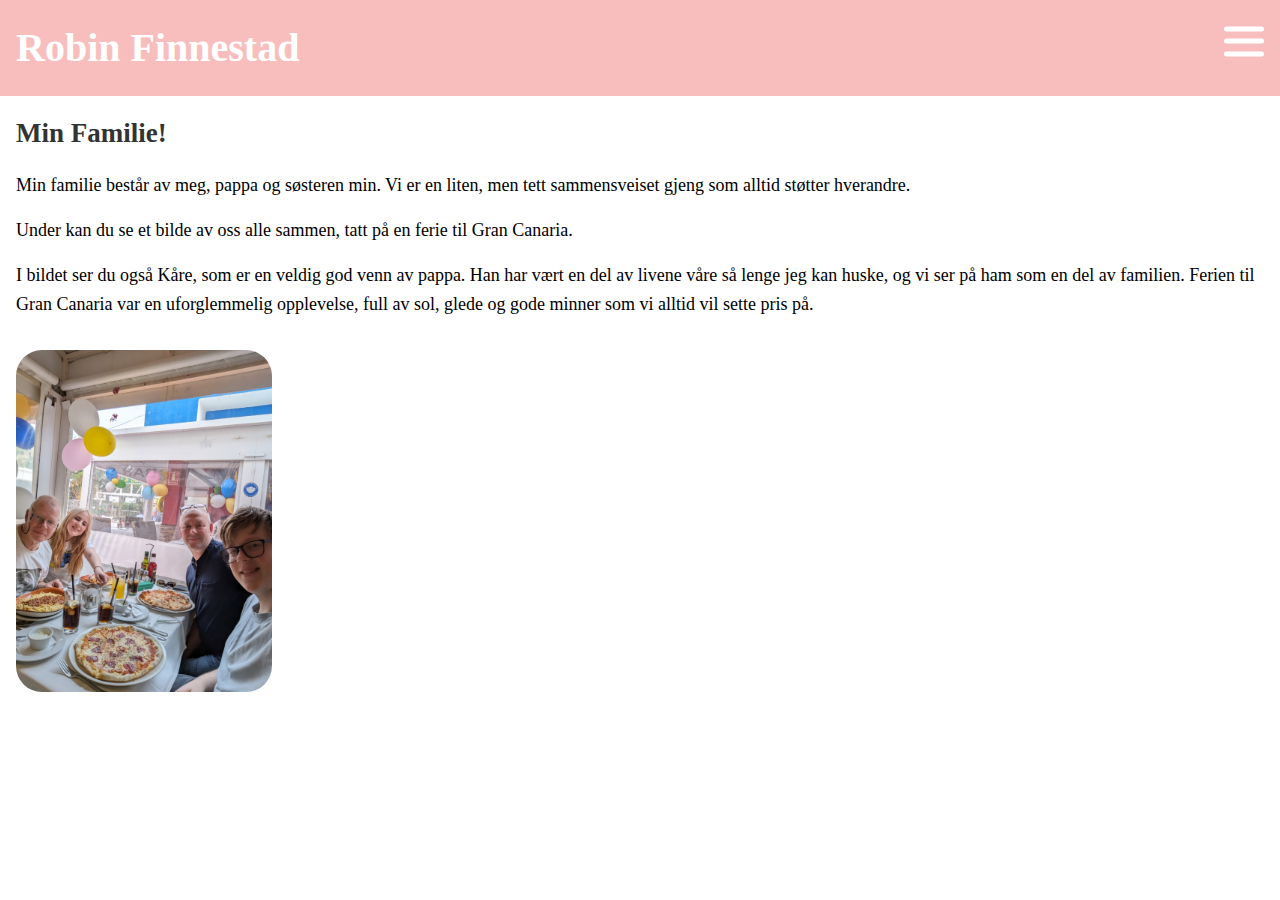
<file: Famile.html>
<!DOCTYPE html>
<html lang="en">
    <head>
        <link rel="stylesheet" href="stil2.css">
        <meta charset="UTF-8">
        <meta name="viewport" content="width=device-width, initial-scale=1.0">
        <title>Familie</title>
    </head>

    <body>



        <div class="off-screen-menu">
            <ul>
              <br>
              <li><a href="index.html">Start</a></li>
              <li><a href="Famile.html">Familie</a></li>
              <li><a href="Fremtid.html">Fremtid</a></li>
              <li><a href="Hjem.html">Hjem</a></li>
              <li><a href="Interesser.html">Interesser</a></li>
              <li><a href="Tangen.html">Skolen min</a></li>
              <li><a href="mailto:finnestadrobin@gmail.com">Kontakt Meg!!</a></li>
              <li><br></li>
              <li><h6><a href="https://www.instagram.com/robin.finnestad/">Instagram</a> | <a href="https://www.facebook.com/Robin.finnestad/">Facebook</a> | <a href="https://www.instagram.com/vennesla_su/">Vennesla SU</a></h6></li>
            </ul>
          </div>
          <nav>
            <h1><a href="index.html">Robin Finnestad</a></h1>
            <div class="ham-menu">
              <span></span>
              <span></span>
              <span></span>
            </div>
          </nav>
      
          <script src="script.js"></script>

          <h2>Min Familie!</h2>

          <p>Min familie består av meg, pappa og søsteren min. Vi er en liten, men tett sammensveiset gjeng som alltid støtter hverandre.</p>

          <p>Under kan du se et bilde av oss alle sammen, tatt på en ferie til Gran Canaria.</p>

          <p>I bildet ser du også Kåre, som er en veldig god venn av pappa. Han har vært en del av livene våre så lenge jeg kan huske, og vi ser på ham som en del av familien. Ferien til Gran Canaria var en uforglemmelig opplevelse, full av sol, glede og gode minner som vi alltid vil sette pris på.</p>


          <img width="20%" src="Media/Familie.jpg" alt="oida... bildet loadet ikke...">


    </body>
</html>
</file>
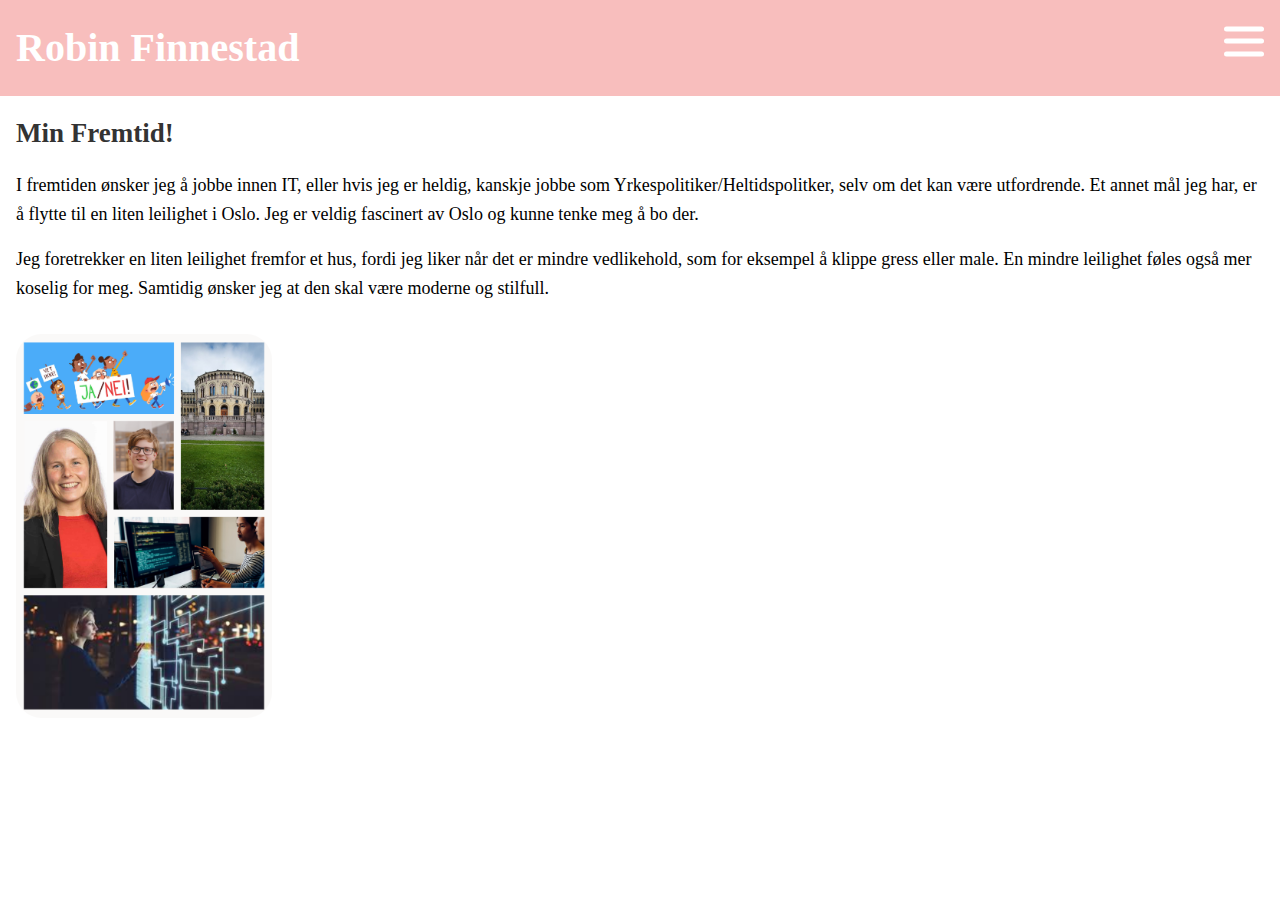
<file: Fremtid.html>
<!DOCTYPE html>
<html lang="en">
    <head>
        <link rel="stylesheet" href="stil2.css">
        <meta charset="UTF-8">
        <meta name="viewport" content="width=device-width, initial-scale=1.0">
        <title>Familie</title>
    </head>

    <body>



        <div class="off-screen-menu">
            <ul>
              <br>
              <li><a href="index.html">Start</a></li>
              <li><a href="Famile.html">Familie</a></li>
              <li><a href="Fremtid.html">Fremtid</a></li>
              <li><a href="Hjem.html">Hjem</a></li>
              <li><a href="Interesser.html">Interesser</a></li>
              <li><a href="Tangen.html">Skolen min</a></li>
              <li><a href="mailto:finnestadrobin@gmail.com">Kontakt Meg!!</a></li>
              <li><br></li>
              <li><h6><a href="https://www.instagram.com/robin.finnestad/">Instagram</a> | <a href="https://www.facebook.com/Robin.finnestad/">Facebook</a> | <a href="https://www.instagram.com/vennesla_su/">Vennesla SU</a></h6></li>
            </ul>
          </div>
          <nav>
            <h1><a href="index.html">Robin Finnestad</a></h1>
            <div class="ham-menu">
              <span></span>
              <span></span>
              <span></span>
            </div>
          </nav>
      
          <script src="script.js"></script>

          <h2>Min Fremtid!</h2>

          <p>I fremtiden ønsker jeg å jobbe innen IT, eller hvis jeg er heldig, kanskje jobbe som Yrkespolitiker/Heltidspolitker, selv om det kan være utfordrende. Et annet mål jeg har, er å flytte til en liten leilighet i Oslo. Jeg er veldig fascinert av Oslo og kunne tenke meg å bo der.</p>

          <p>Jeg foretrekker en liten leilighet fremfor et hus, fordi jeg liker når det er mindre vedlikehold, som for eksempel å klippe gress eller male. En mindre leilighet føles også mer koselig for meg. Samtidig ønsker jeg at den skal være moderne og stilfull.</p>

          <img width="20%" src="Media/Fremtid.png" alt="oida... bildet loadet ikke...">
    </body>
</html>
</file>
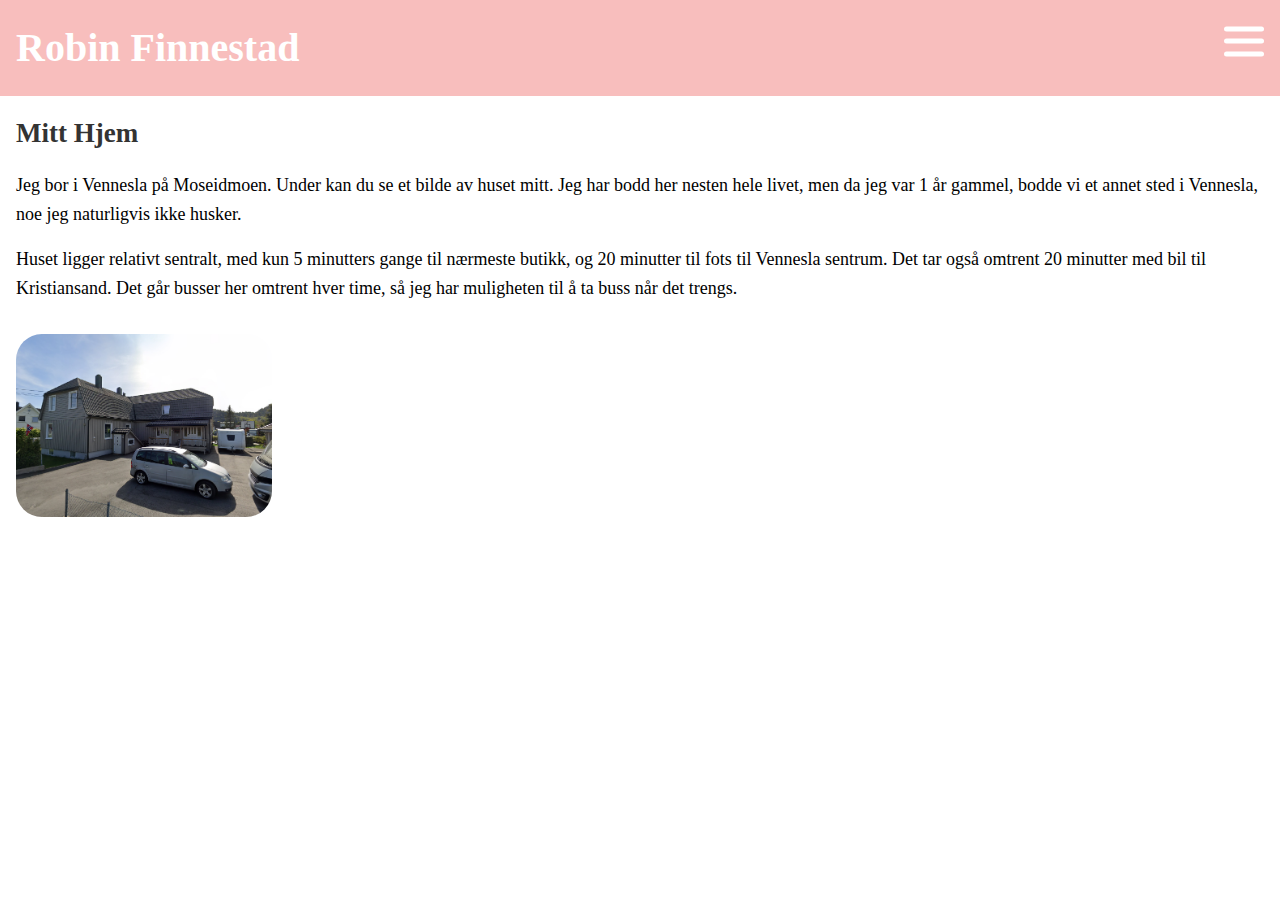
<file: Hjem.html>
<!DOCTYPE html>
<html lang="en">
    <head>
        <link rel="stylesheet" href="stil2.css">
        <meta charset="UTF-8">
        <meta name="viewport" content="width=device-width, initial-scale=1.0">
        <title>Familie</title>
    </head>

    <body>

        <div class="off-screen-menu">
            <ul>
              <br>
              <li><a href="index.html">Start</a></li>
              <li><a href="Famile.html">Familie</a></li>
              <li><a href="Fremtid.html">Fremtid</a></li>
              <li><a href="Hjem.html">Hjem</a></li>
              <li><a href="Interesser.html">Interesser</a></li>
              <li><a href="Tangen.html">Skolen min</a></li>
              <li><a href="mailto:finnestadrobin@gmail.com">Kontakt Meg!!</a></li>
              <li><br></li>
              <li><h6><a href="https://www.instagram.com/robin.finnestad/">Instagram</a> | <a href="https://www.facebook.com/Robin.finnestad/">Facebook</a> | <a href="https://www.instagram.com/vennesla_su/">Vennesla SU</a></h6></li>
            </ul>
          </div>
          <nav>
            <h1><a href="index.html">Robin Finnestad</a></h1>
            <div class="ham-menu">
              <span></span>
              <span></span>
              <span></span>
            </div>
          </nav>
      
          <script src="script.js"></script>



          <h2>Mitt Hjem</h2>

          <p>Jeg bor i Vennesla på Moseidmoen. Under kan du se et bilde av huset mitt. Jeg har bodd her nesten hele livet, men da jeg var 1 år gammel, bodde vi et annet sted i Vennesla, noe jeg naturligvis ikke husker.</p>

          <p>Huset ligger relativt sentralt, med kun 5 minutters gange til nærmeste butikk, og 20 minutter til fots til Vennesla sentrum. Det tar også omtrent 20 minutter med bil til Kristiansand. Det går busser her omtrent hver time, så jeg har muligheten til å ta buss når det trengs.</p>

          <img width="20%" src="Media/Hjem.png" alt="oida... bildet loadet ikke...">

    </body>
</html>
</file>
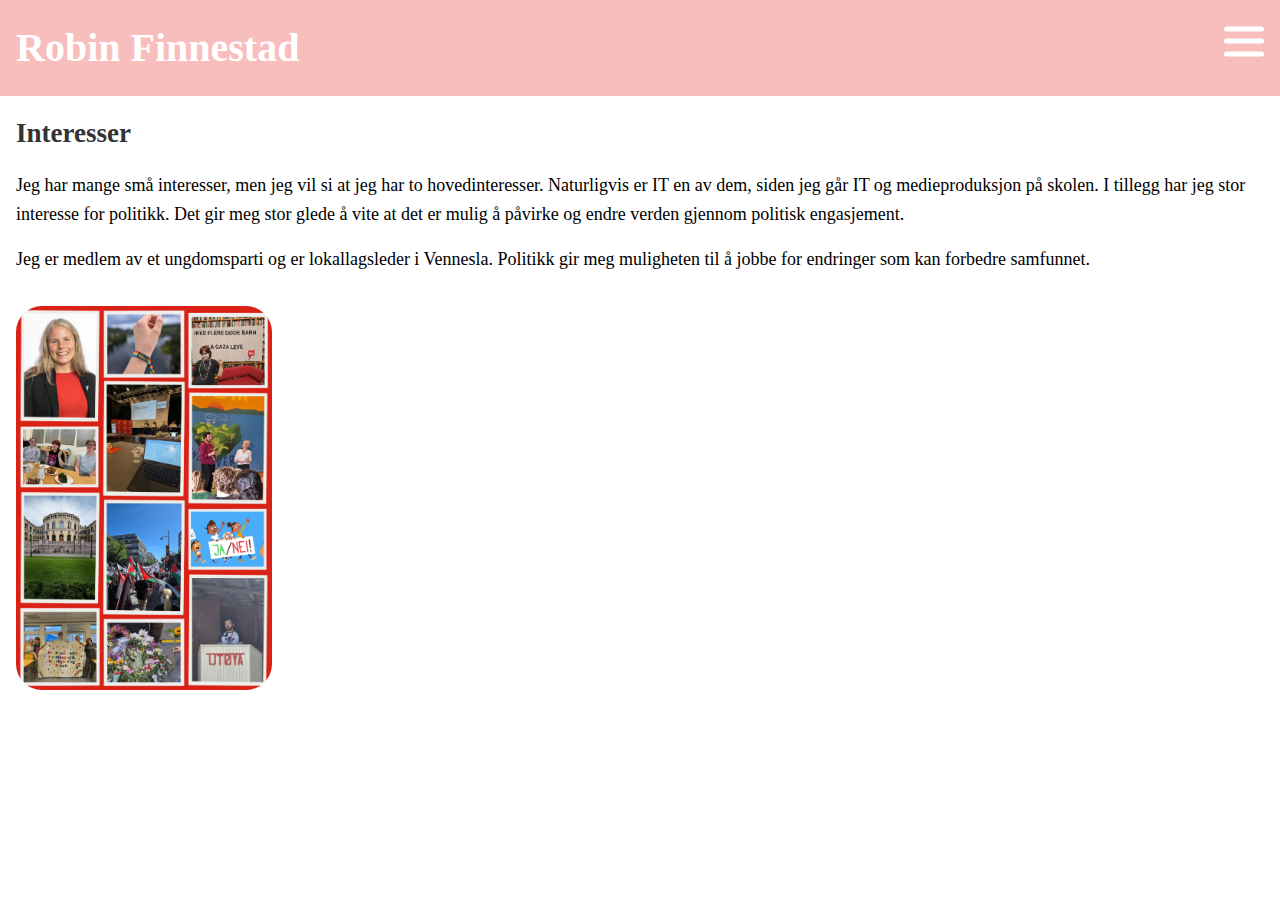
<file: Interesser.html>
<!DOCTYPE html>
<html lang="en">
    <head>
        <link rel="stylesheet" href="stil2.css">
        <meta charset="UTF-8">
        <meta name="viewport" content="width=device-width, initial-scale=1.0">
        <title>Familie</title>
    </head>

    <body>



        <div class="off-screen-menu">
            <ul>
              <br>
              <li><a href="index.html">Start</a></li>
              <li><a href="Famile.html">Familie</a></li>
              <li><a href="Fremtid.html">Fremtid</a></li>
              <li><a href="Hjem.html">Hjem</a></li>
              <li><a href="Interesser.html">Interesser</a></li>
              <li><a href="Tangen.html">Skolen min</a></li>
              <li><a href="mailto:finnestadrobin@gmail.com">Kontakt Meg!!</a></li>
              <li><br></li>
              <li><h6><a href="https://www.instagram.com/robin.finnestad/">Instagram</a> | <a href="https://www.facebook.com/Robin.finnestad/">Facebook</a> | <a href="https://www.instagram.com/vennesla_su/">Vennesla SU</a></h6></li>
            </ul>
          </div>
          <nav>
            <h1><a href="index.html">Robin Finnestad</a></h1>
            <div class="ham-menu">
              <span></span>
              <span></span>
              <span></span>
            </div>
          </nav>
      
          <script src="script.js"></script>

          <h2>Interesser</h2>

          <p>Jeg har mange små interesser, men jeg vil si at jeg har to hovedinteresser. Naturligvis er IT en av dem, siden jeg går IT og medieproduksjon på skolen. I tillegg har jeg stor interesse for politikk. Det gir meg stor glede å vite at det er mulig å påvirke og endre verden gjennom politisk engasjement.</p>

          <p>Jeg er medlem av et ungdomsparti og er lokallagsleder i Vennesla. Politikk gir meg muligheten til å jobbe for endringer som kan forbedre samfunnet.</p>


          <img width="20%" src="Media/Interesser.png" alt="oida... bildet loadet ikke...">

    </body>
</html>
</file>
<file: stil2.css>
h1{
    color: white;
    font-size: 40px;
    font-family:cursive;

}

h2{
    color: #333;
    margin-top: 16px;
    margin-left: 16px;
}

h6{
    font-size: 18px;
}

p{
    margin: 16px;
    color: black;
}

img{
    width: 20%;
    margin: 16px;
    border-radius: 26px;
}

video{
    width: 50%;
    margin: 16px;
}

body {
    background-color: #ffffff;
    color: white;
    font-family: cursive;
    font-size: 18px;
    line-height: 1.6;
}


* {
    margin: 0;
    padding: 0;
    box-sizing: border-box;
    list-style: none;
    text-decoration: none;
}

a {
    color: white;
}
a:visited {
    color: white;
}
a:hover {
    color: #bcc4d1;
}


.off-screen-menu {
    background-color:  #f8bebd;
    height: 100vh;
    width: 100%;
    max-width: 450px;
    position: fixed;
    top: 0;
    right: -450px;
    display: flex;
    flex-direction: column;
    align-items: center;    
    justify-content: center;
    text-align: center;
    font-size: 3rem;
    transition: .3s ease;
}
.off-screen-menu.active {
    right: 0;
}
nav {
    padding: 1rem;
    display: flex;
    background-color: #f8bebd;
}
.ham-menu {
    height: 50px;
    width: 40px;
    margin-left: auto;
    position: relative;
}
.ham-menu span {
    height: 5px;
    width: 100%;
    background-color: #ffffff;
    border-radius: 25px;
    position: absolute;
    left: 50%;
    top: 50%;
    transform: translate(-50%, -50%);
    transition: .3s ease;
}
.ham-menu span:nth-child(1) {
    top: 25%;
}
.ham-menu span:nth-child(3) {
    top: 75%;
}
.ham-menu.active span {
    background-color: #ffffff;
}
.ham-menu.active span:nth-child(1) {
    top: 50%;
    transform: translate(-50%, -50%) rotate(45deg);
}
.ham-menu.active span:nth-child(2) {
    opacity: 0;
}
.ham-menu.active span:nth-child(3) {
    top: 50%;
    transform: translate(-50%, -50%) rotate(-45deg);
}
</file>
